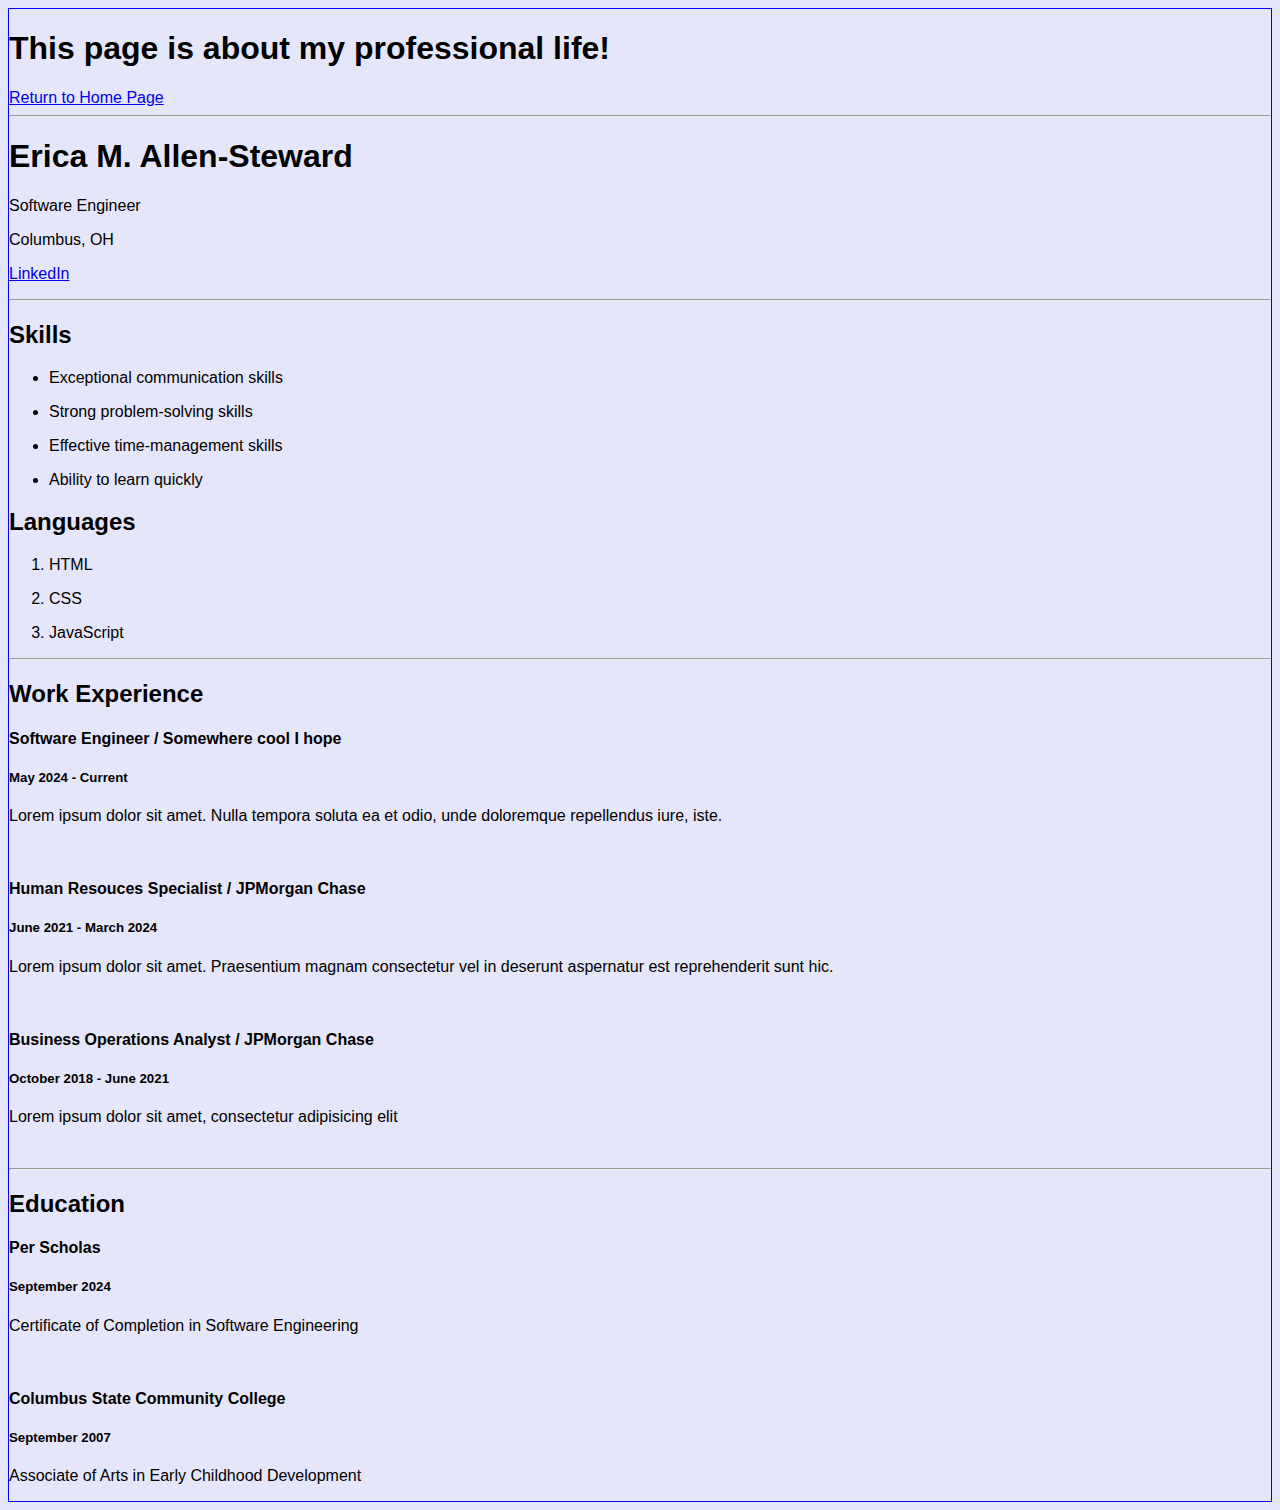
<file: pages/professional/professional.html>
<!DOCTYPE html>
<html lang="en">
<head>
    <meta charset="UTF-8">
    <meta name="viewport" content="width=device-width, initial-scale=1.0">
    <title>SBA Professional</title>
    <link rel="stylesheet" href="styles/styles.css">
    <style>
body {
    background-color: lavender;
    font-family: 'Lucida Sans', 'Lucida Sans Regular', 'Lucida Grande', 'Lucida Sans Unicode', Geneva, Verdana, sans-serif;
    border-width: 1px;
    border-style: solid;
    border-color: blue;
}
    </style>
</head>
<body>
    <h1>This page is about my professional life!</h1>
    <a href="../../index.html">Return to Home Page</a>
    <hr>
    <section>
        <nav>
            <div class="container">
            <div class="boxes" id="box1">
                <h1>Erica M. Allen-Steward</h1>
                  <p>Software Engineer</p>
            </div>
            <div class="boxes" id="box2">
                  <p>Columbus, OH</p>
                  <p><a href="https://www.linkedin.com/in/erica-allen-steward-b800ba212/">LinkedIn</a></p>
            </div>
            </div>
        </nav>
    </section>
                  <hr>
        <section>
                <div class="containter2">
                    <div class="boxes" id="box4">
                        <h2>Skills</h2>
                        <ul>
                            <li><p>Exceptional communication skills</p></li>
                            <li><p>Strong problem-solving skills</p></li>
                            <li><p>Effective time-management skills</p></li>
                            <li><p>Ability to learn quickly</p></li>
                        </ul>
                    </div>
                    <div class="boxes" id="box5">
                        <h2>Languages</h2>
                        <ol>
                            <li><p>HTML</p></li>
                            <li><p>CSS</p></li>
                        <li><p>JavaScript</p></li>
                        </ol>
                    </div>
                </div>
        </section>
                <hr>
        
        <section>
            <div class="container3">
                <div class="item1" id="work">
                    <h2>Work Experience</h2>
                    <h4>Software Engineer / Somewhere cool I hope</h4>
                    <h5>May 2024 - Current</h5>
                    <p>Lorem ipsum dolor sit amet. Nulla tempora soluta ea et odio, unde doloremque repellendus iure, iste.</p>
        <br>
                    <h4>Human Resouces Specialist / JPMorgan Chase</h4>
                    <h5>June 2021 - March 2024</h5>
                    <p>Lorem ipsum dolor sit amet. Praesentium magnam consectetur vel in deserunt aspernatur est reprehenderit sunt hic.</p>
                
        <br>        
                    <h4>Business Operations Analyst / JPMorgan Chase</h4>
                    <h5>October 2018 - June 2021</h5>
                    <p>Lorem ipsum dolor sit amet, consectetur adipisicing elit</p><br>
                </div>
            </div>
        <hr>
                <div class="item2" id="education">
                    <h2>Education</h2>
                    <h4>Per Scholas</h4>
                    <h5>September 2024</h5>
                    <p>Certificate of Completion in Software Engineering</p>
        <br>
                    <h4>Columbus State Community College</b></h4>
                    <h5>September 2007</h5>
                    <p>Associate of Arts in Early Childhood Development</p>
                </div>
            </div>
        </section>       
</body>
</html>
</file>
<file: pages/professional/styles/styles.css>
/* body {
    background-color: lavender;
    font-family: 'Lucida Sans', 'Lucida Sans Regular', 'Lucida Grande', 'Lucida Sans Unicode', Geneva, Verdana, sans-serif;
    border-width: 1px;
    border-style: solid;
    border-color: blue;
} */
</file>
